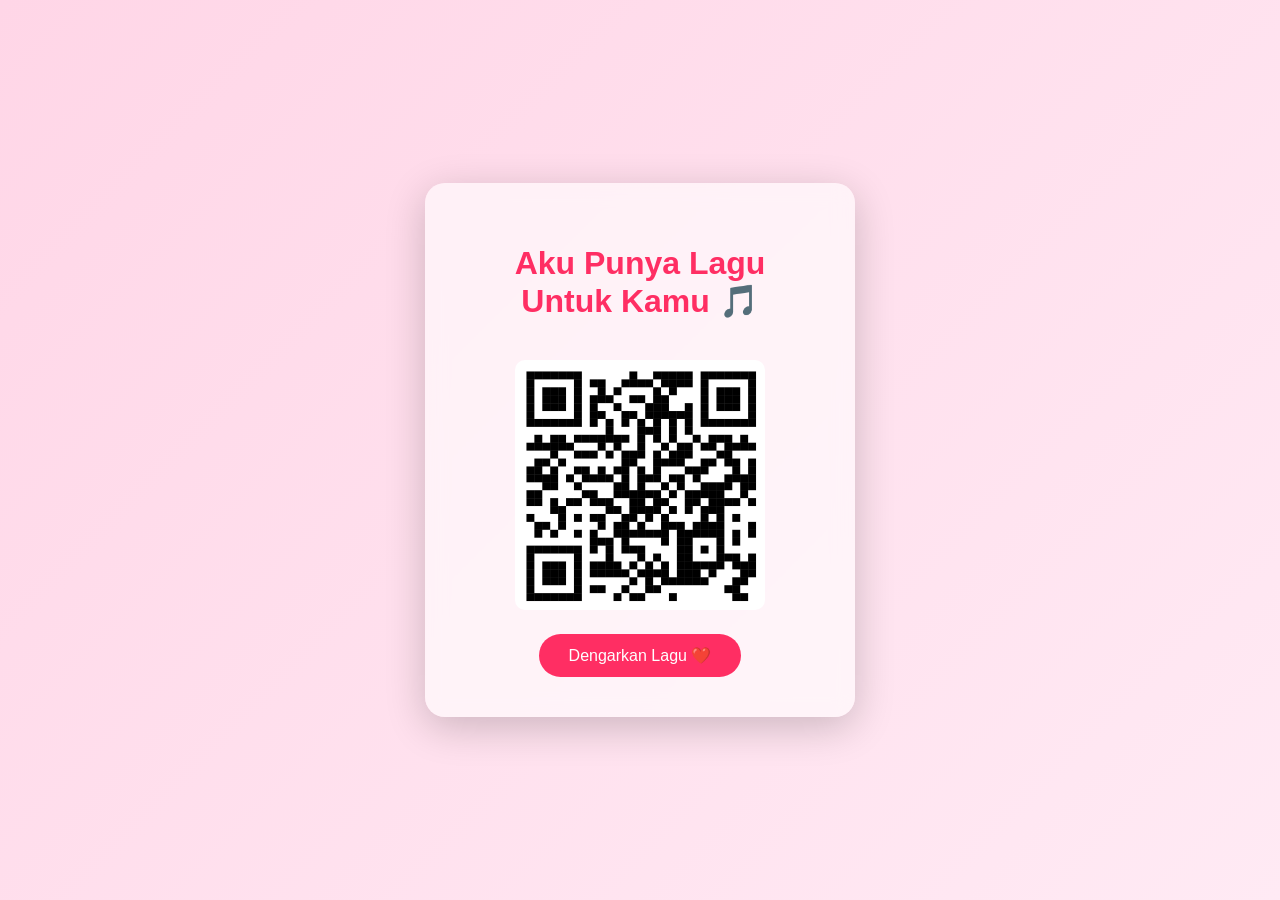
<file: index.html>
<!DOCTYPE html>
<html>
<head>
<meta charset="UTF-8">
<title>Lagu Untuk Kamu</title>
<link rel="stylesheet" href="style.css">
</head>

<body>

<div class="card">

<h1>Aku Punya Lagu Untuk Kamu 🎵</h1>

<img src="spotify.png" class="spotify">

<br>

<a href="bunga.html">
<button>Dengarkan Lagu ❤️</button>
</a>

</div>

</body>
</html>
</file>
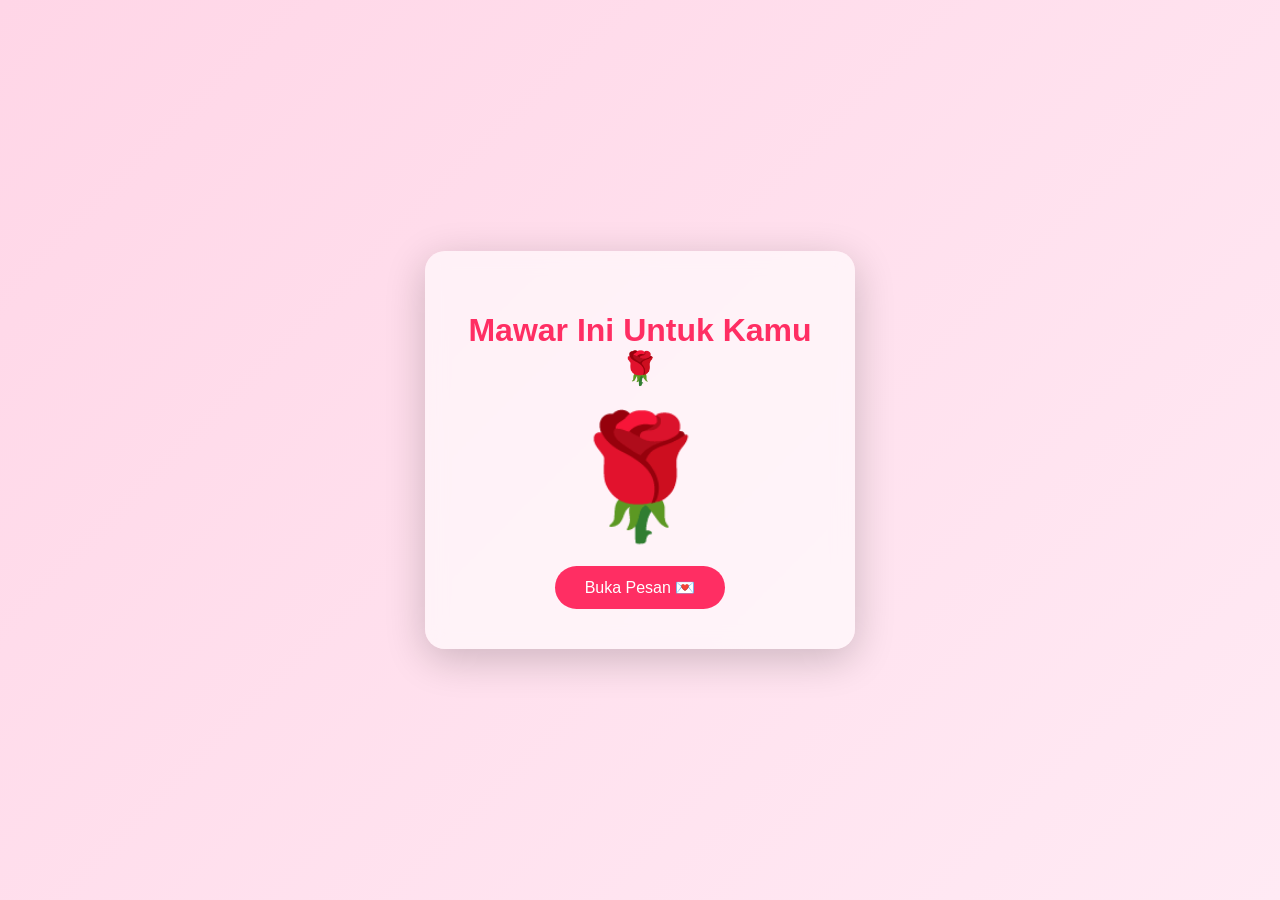
<file: bunga.html>
<!DOCTYPE html>
<html>
<head>
<meta charset="UTF-8">
<title>Mawar Untuk Kamu</title>
<link rel="stylesheet" href="style.css">
</head>

<body>

<div class="card">

<h1>Mawar Ini Untuk Kamu 🌹</h1>

<div class="rose">🌹</div>

<br>

<a href="pesan.html">
<button>Buka Pesan 💌</button>
</a>

</div>

</body>
</html>
</file>
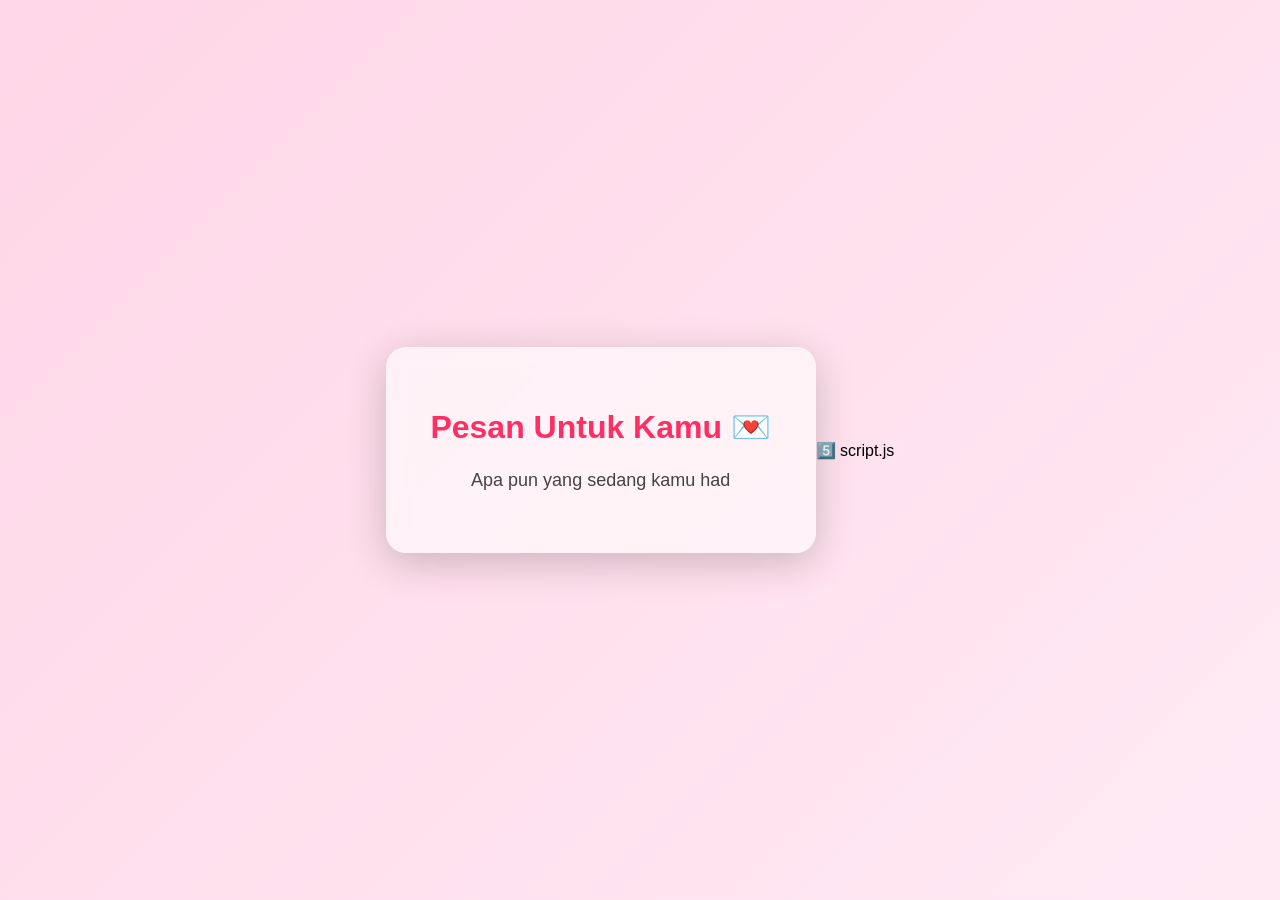
<file: pesan.html>
<!DOCTYPE html>
<html>
<head>
<meta charset="UTF-8">
<title>Pesan Untuk Kamu</title>
<link rel="stylesheet" href="style.css">
</head>

<body>

<div class="card">

<h1>Pesan Untuk Kamu 💌</h1>

<p id="text" class="message"></p>

</div>

<script src="script.js"></script>

</body>
</html>
5️⃣ script.js
</file>
<file: style.css>
body{
margin:0;
font-family:'Segoe UI',sans-serif;
background:linear-gradient(135deg,#ffd6e7,#ffeaf4);
height:100vh;
display:flex;
justify-content:center;
align-items:center;
}

/* card aesthetic */

.card{
background:rgba(255,255,255,0.6);
backdrop-filter:blur(10px);
padding:40px;
border-radius:20px;
box-shadow:0 10px 40px rgba(0,0,0,0.2);
text-align:center;
width:350px;
}

/* judul */

h1{
color:#ff2e63;
margin-bottom:20px;
}

/* gambar spotify */

.spotify{
width:250px;
margin:20px 0;
border-radius:10px;
}

/* tombol */

button{
padding:12px 30px;
border:none;
border-radius:30px;
background:#ff2e63;
color:white;
font-size:16px;
cursor:pointer;
transition:0.3s;
}

button:hover{
transform:scale(1.1);
background:#ff004c;
}

/* mawar */

.rose{
font-size:120px;
animation: bloom 2s ease-in-out infinite alternate;
}

@keyframes bloom{
from{transform:scale(0.9);}
to{transform:scale(1.1);}
}

/* pesan */

.message{
font-size:18px;
line-height:1.6;
color:#444;
}
</file>
